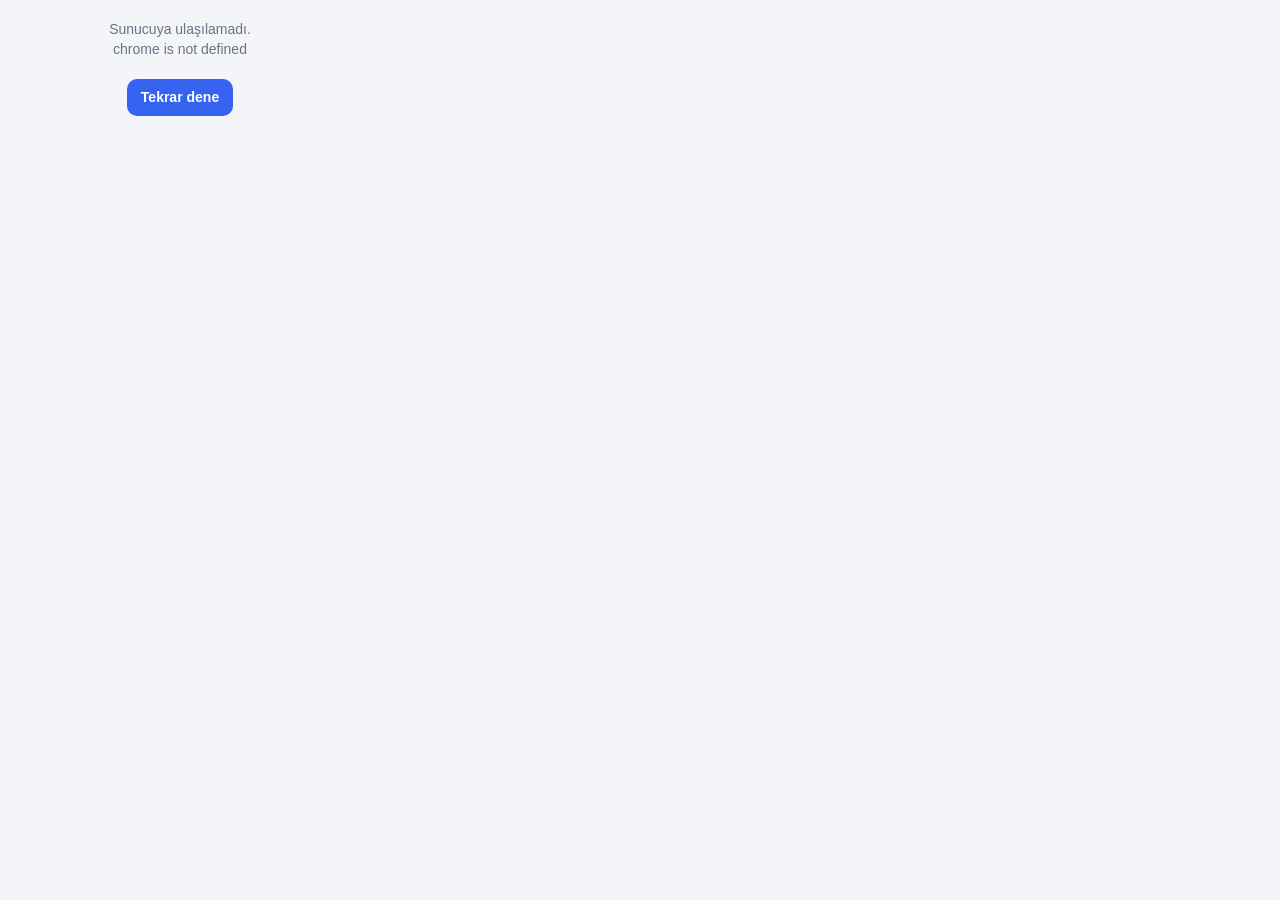
<file: extension/popup.html>
<!doctype html>
<html lang="tr">
<head>
<meta charset="utf-8">
<link rel="stylesheet" href="popup.css">
</head>
<body>
<div id="root"></div>
<script src="common.js"></script>
<script src="popup.js"></script>
</body>
</html>
</file>
<file: extension/popup.css>
:root { --bg:#f4f5f9; --surface:#fff; --text:#151826; --muted:#6b7185; --line:#e4e7ef; --accent:#3563f0; --accent2:#7a4dff; --danger:#e5484d; color-scheme: light; }
@media (prefers-color-scheme: dark) { :root { --bg:#0e1016; --surface:#171a24; --text:#e8eaf2; --muted:#8b91a6; --line:#272b3a; --accent:#6d8dff; --accent2:#a17dff; color-scheme: dark; } }
* { box-sizing: border-box; }
body { margin: 0; width: 360px; background: var(--bg); color: var(--text); font: 14px/1.4 -apple-system, "Segoe UI", Roboto, Arial, sans-serif; }
button, input { font: inherit; color: inherit; }
button { cursor: pointer; border: 0; background: none; padding: 0; }
.hero { margin: 12px; padding: 16px; border-radius: 16px; color: #fff; background: linear-gradient(135deg, var(--accent), var(--accent2)); display: flex; justify-content: space-between; align-items: center; }
.hero h1 { margin: 0; font-size: 20px; }
.hero p { margin: 2px 0 0; opacity: .88; font-size: 13px; }
.hero .n { font-size: 22px; font-weight: 700; }
.list { padding: 0 12px; display: flex; flex-direction: column; gap: 6px; max-height: 340px; overflow: auto; }
.item { display: flex; align-items: center; gap: 10px; padding: 10px 12px; background: var(--surface); border: 1px solid var(--line); border-radius: 12px; transition: opacity .3s; }
.item.gone { opacity: .35; }
.chk { width: 20px; height: 20px; border-radius: 50%; border: 2px solid var(--muted); flex: none; display: grid; place-items: center; color: transparent; }
.chk:hover { border-color: var(--accent); color: var(--accent); }
.item.gone .chk { background: var(--accent); border-color: var(--accent); color: #fff; }
.t { flex: 1; min-width: 0; overflow-wrap: anywhere; }
.meta { font-size: 11.5px; color: var(--muted); }
.empty { text-align: center; color: var(--muted); padding: 20px; }
form { display: flex; gap: 8px; margin: 10px 12px; }
input { flex: 1; padding: 9px 11px; border-radius: 10px; border: 1px solid var(--line); background: var(--surface); outline: none; }
input:focus { border-color: var(--accent); }
.btn { padding: 9px 14px; border-radius: 10px; background: var(--accent); color: #fff; font-weight: 600; }
.foot { display: flex; justify-content: space-between; padding: 4px 14px 12px; font-size: 12.5px; }
.foot a, .foot button { color: var(--accent); text-decoration: none; font-weight: 600; }
.setup { padding: 16px; }
.setup h2 { margin: 0 0 6px; font-size: 18px; }
.setup p { color: var(--muted); margin: 0 0 12px; }
.setup label { display: block; font-size: 12px; font-weight: 600; color: var(--muted); margin: 10px 0 4px; }
.setup input { width: 100%; }
.setup .btn { width: 100%; margin-top: 14px; }
.err { color: var(--danger); font-size: 12.5px; margin-top: 8px; min-height: 16px; }
.sortbar { display: flex; align-items: center; justify-content: flex-end; gap: 6px; margin: -4px 14px 6px; font-size: 12px; color: var(--muted, #6b7280); }
.sortbar select { font: inherit; padding: 3px 6px; border-radius: 8px; border: 1px solid var(--line); background: var(--surface); color: var(--text); }
.t .sun { color: #e8a317; vertical-align: -2px; margin-right: 5px; }
</file>
